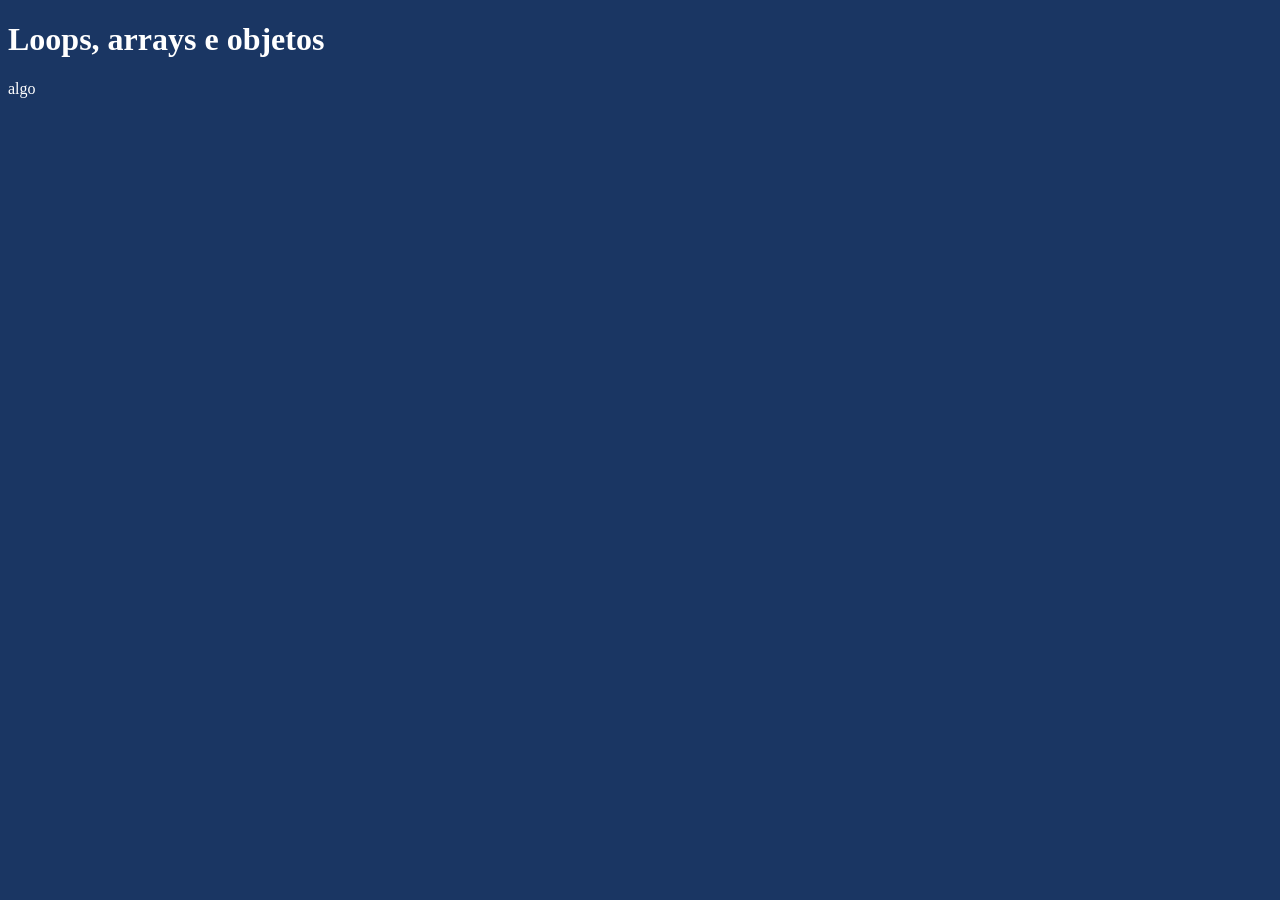
<file: 5.0-javascript2/index.html>
<!DOCTYPE html>
<html lang="en">
<head>
    <meta charset="UTF-8">
    <meta name="viewport" content="width=device-width, initial-scale=1.0">
    <link rel="stylesheet" href="style.css">
    <title>Document</title>
</head>
<body>
    <h1>Loops, arrays e objetos</h1>
    <p id="teste">algo</p>
    <script src="desafio5.js"></script>
</body>
</html>
</file>
<file: 5.0-javascript2/style.css>
body{
    background-color: #1a3663;
    color: #fff;
}
</file>
